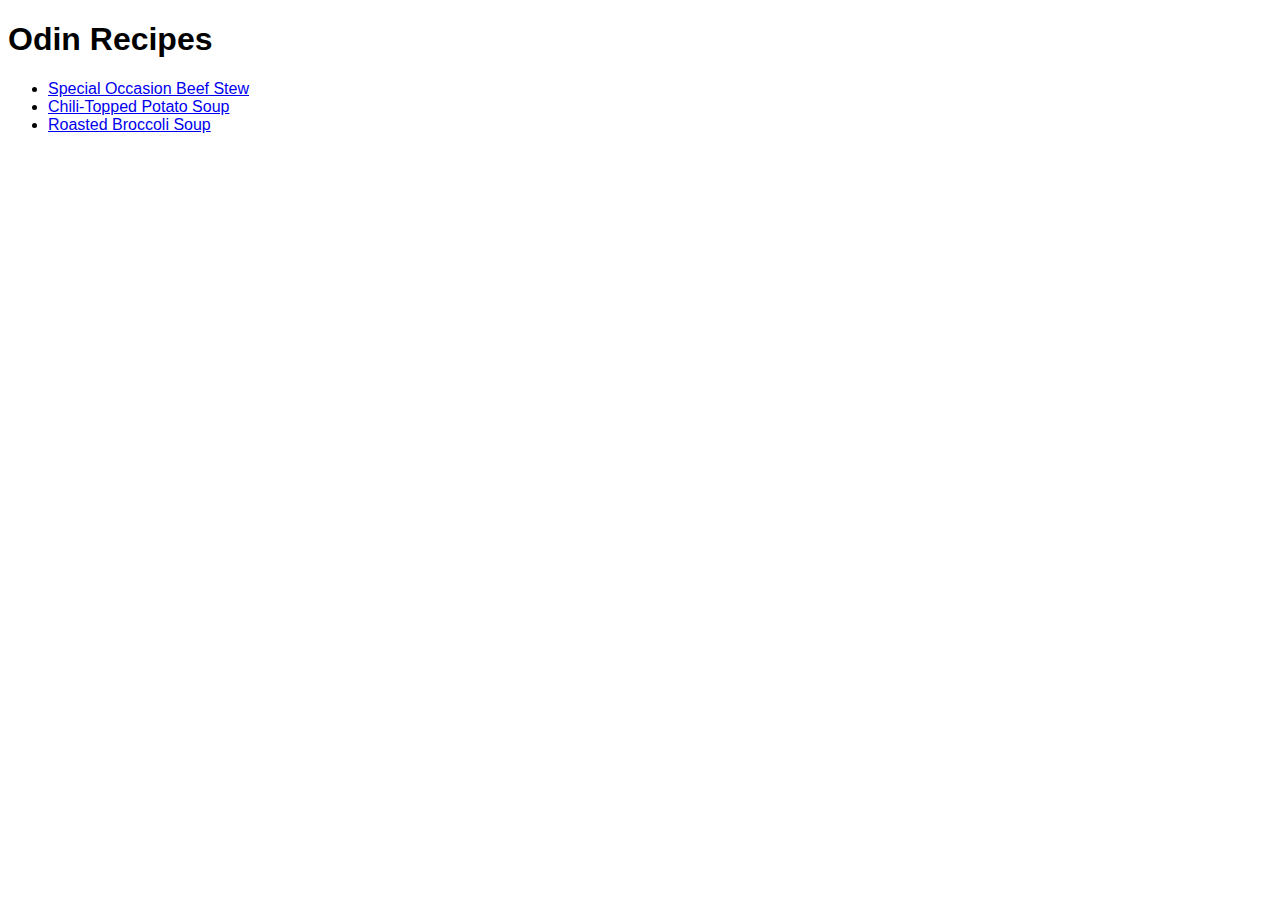
<file: index.html>
<!DOCTYPE html>
<html lang="en">
    <head>
        <meta http-equiv="Content-Type" content="text/html;charset=UTF-8">
        <title>Odin Recipes</title>
        <link rel="stylesheet" href="styles.css">
    </head>
    <body>
        <h1>Odin Recipes</h1>
        <ul>
            <li><a href="recipes/beefstew.html">Special Occasion Beef Stew</a></li>
            <li><a href="recipes/chilisoup.html">Chili-Topped Potato Soup</a></li>
            <li><a href="recipes/broccolisoup.html">Roasted Broccoli Soup</a></li>
        </ul>
    </body>
</html>
</file>
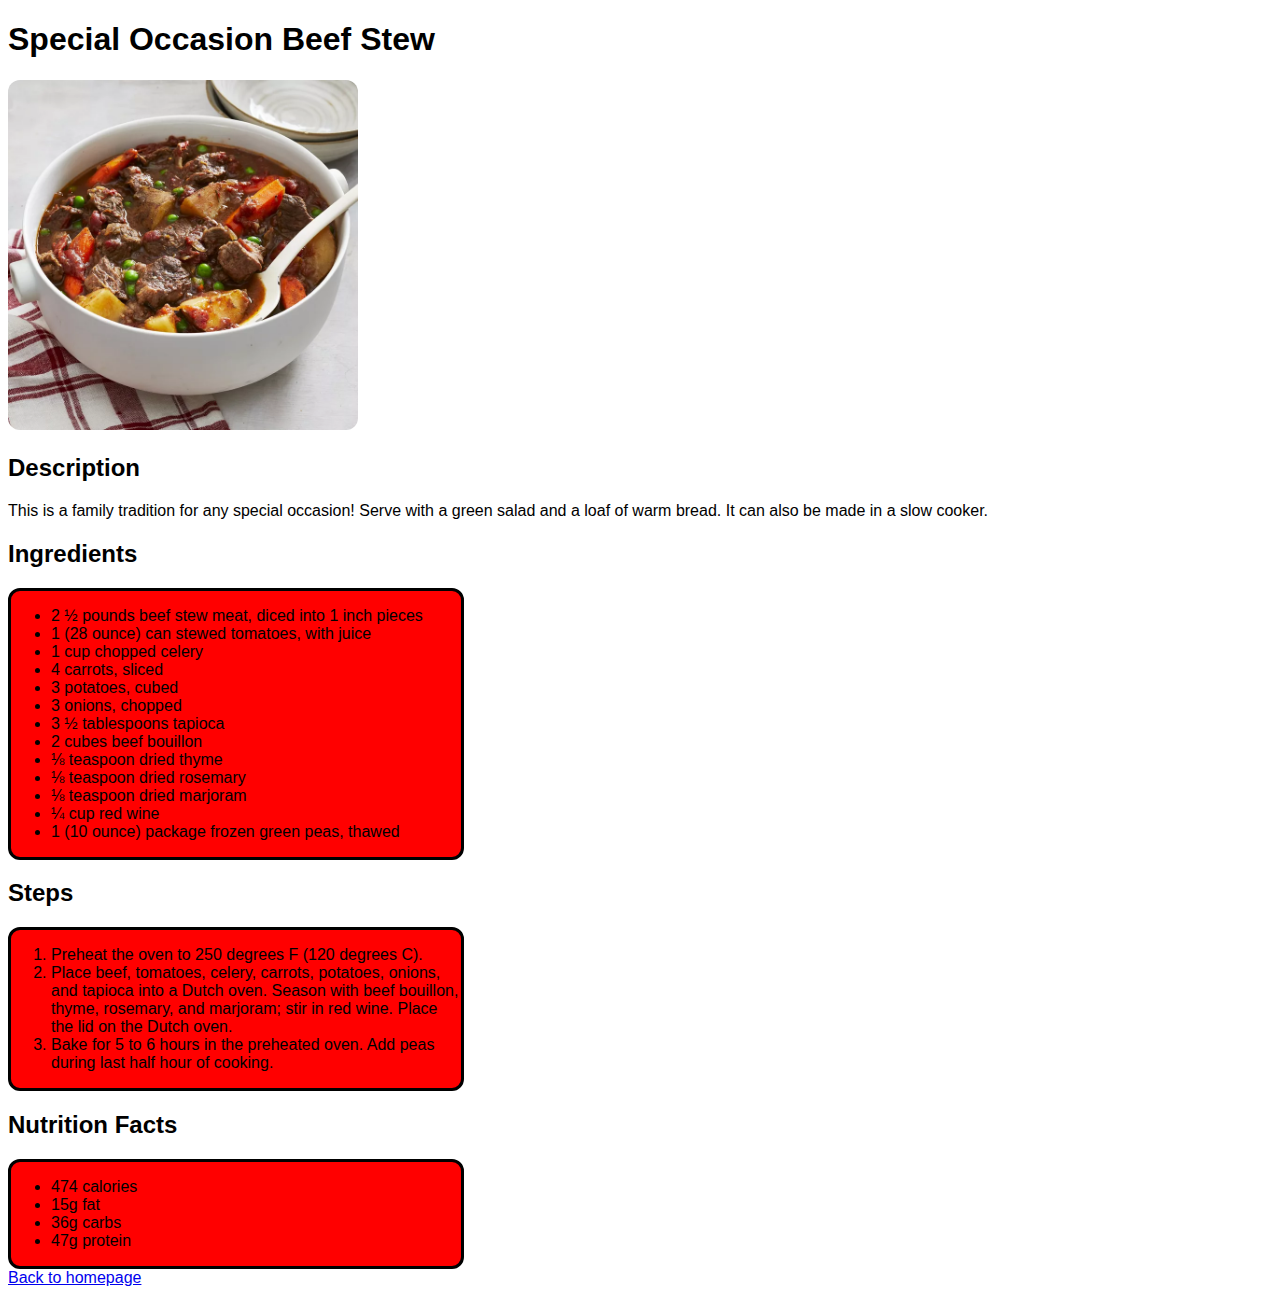
<file: recipes/beefstew.html>
<!DOCTYPE html>
<html lang="en">
    <head>
        <meta http-equiv="Content-Type" content="text/html;charset=UTF-8">
        <title>Special Occasion Beef Stew</title>
        <link rel="stylesheet" href="../styles.css">
    </head>
    <body>
        <h1>Special Occasion Beef Stew</h1>
        <img src="../images/beefstew.jpg" alt="Special Occasion Beef Stew" width="350" height="350">
        <h2>Description</h2>
        <p>This is a family tradition for any special occasion! Serve with a green salad and a loaf of warm bread. It can also be made in a slow cooker.</p>
    
        <h2>Ingredients</h2>
        <div class="list">
            <ul>
                <li>2 ½ pounds beef stew meat, diced into 1 inch pieces</li>
                <li>1 (28 ounce) can stewed tomatoes, with juice</li>
                <li>1 cup chopped celery</li>
                <li>4 carrots, sliced</li>
                <li>3 potatoes, cubed</li>
                <li>3 onions, chopped</li>
                <li>3 ½ tablespoons tapioca</li>
                <li>2 cubes beef bouillon</li>
                <li>⅛ teaspoon dried thyme</li>
                <li>⅛ teaspoon dried rosemary</li>
                <li>⅛ teaspoon dried marjoram</li>
                <li>¼ cup red wine</li>
                <li>1 (10 ounce) package frozen green peas, thawed</li>
            </ul>
        </div>

        <h2>Steps</h2>
        <div class="list">
            <ol>
                <li>Preheat the oven to 250 degrees F (120 degrees C).</li>
                <li>Place beef, tomatoes, celery, carrots, potatoes, onions, and tapioca into a Dutch oven. Season with beef bouillon, thyme, rosemary, and marjoram; stir in red wine. Place the lid on the Dutch oven.</li>
                <li>Bake for 5 to 6 hours in the preheated oven. Add peas during last half hour of cooking.</li>
            </ol>
        </div>

        <h2>Nutrition Facts</h2>
        <div class="list">
            <ul>
                <li>474 calories</li>
                <li>15g fat</li>
                <li>36g carbs</li>
                <li>47g protein</li>
            </ul>
        </div>
        <a href="../index.html">Back to homepage</a>
    </body>
</html>
</file>
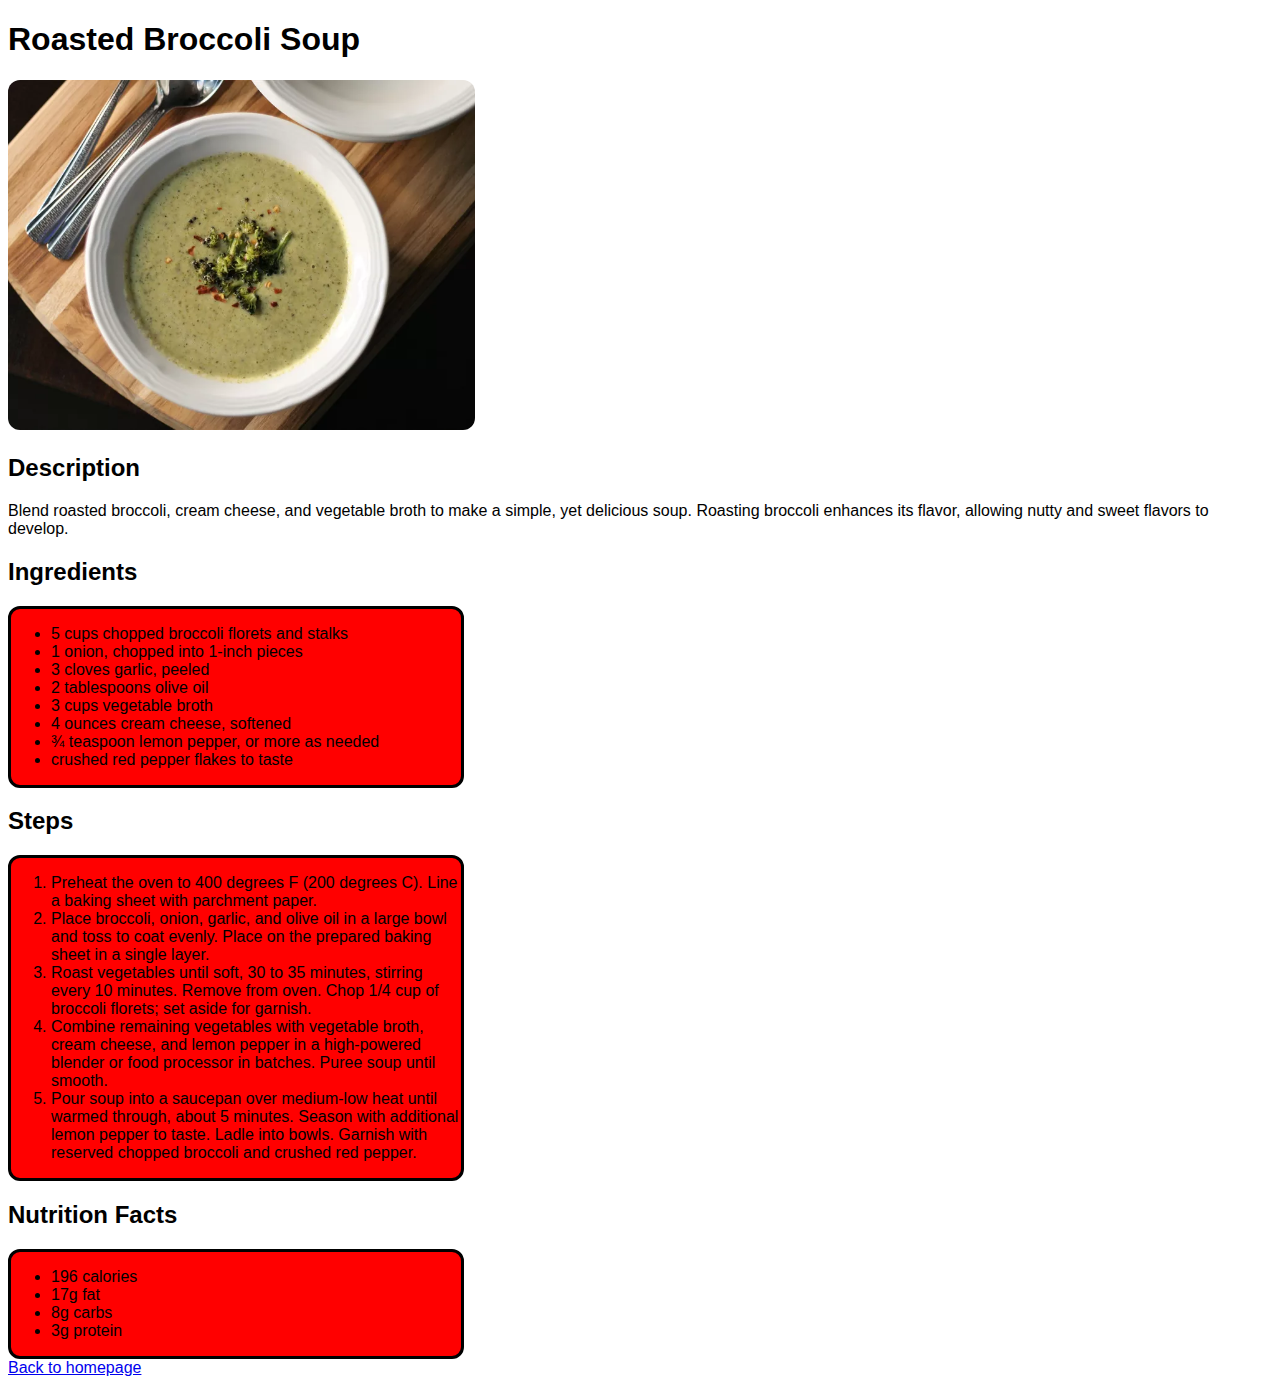
<file: recipes/broccolisoup.html>
<!DOCTYPE html>
<html lang="en">
    <head>
        <meta http-equiv="Content-Type" content="text/html;charset=UTF-8">
        <title>Roasted Broccoli Soup</title>
        <link rel="stylesheet" href="../styles.css">
    </head>
    <body>
        <h1>Roasted Broccoli Soup</h1>
        <img src="../images/broccolisoup.jpg" alt="Roasted Broccoli Soup" width="auto" height="350">
        <h2>Description</h2>
        <p>Blend roasted broccoli, cream cheese, and vegetable broth to make a simple, yet delicious soup. Roasting broccoli enhances its flavor, allowing nutty and sweet flavors to develop.</p>
    
        <h2>Ingredients</h2>
        <div class="list">
            <ul>
                <li>5 cups chopped broccoli florets and stalks</li>
                <li>1 onion, chopped into 1-inch pieces</li>
                <li>3 cloves garlic, peeled</li>
                <li>2 tablespoons olive oil</li>
                <li>3 cups vegetable broth</li>
                <li>4 ounces cream cheese, softened</li>
                <li>¾ teaspoon lemon pepper, or more as needed</li>
                <li>crushed red pepper flakes to taste</li>
            </ul>
        </div>

        <h2>Steps</h2>
        <div class="list">
            <ol>
                <li>Preheat the oven to 400 degrees F (200 degrees C). Line a baking sheet with parchment paper.</li>
                <li>Place broccoli, onion, garlic, and olive oil in a large bowl and toss to coat evenly. Place on the prepared baking sheet in a single layer.</li>
                <li>Roast vegetables until soft, 30 to 35 minutes, stirring every 10 minutes. Remove from oven. Chop 1/4 cup of broccoli florets; set aside for garnish.</li>
                <li>Combine remaining vegetables with vegetable broth, cream cheese, and lemon pepper in a high-powered blender or food processor in batches. Puree soup until smooth.</li>
                <li>Pour soup into a saucepan over medium-low heat until warmed through, about 5 minutes. Season with additional lemon pepper to taste. Ladle into bowls. Garnish with reserved chopped broccoli and crushed red pepper.</li>
            </ol>
        </div>

        <h2>Nutrition Facts</h2>
        <div class="list">
            <ul>
                <li>196 calories</li>
                <li>17g fat</li>
                <li>8g carbs</li>
                <li>3g protein</li>
            </ul>
        </div>
        <a href="../index.html">Back to homepage</a>
    </body>
</html>
</file>
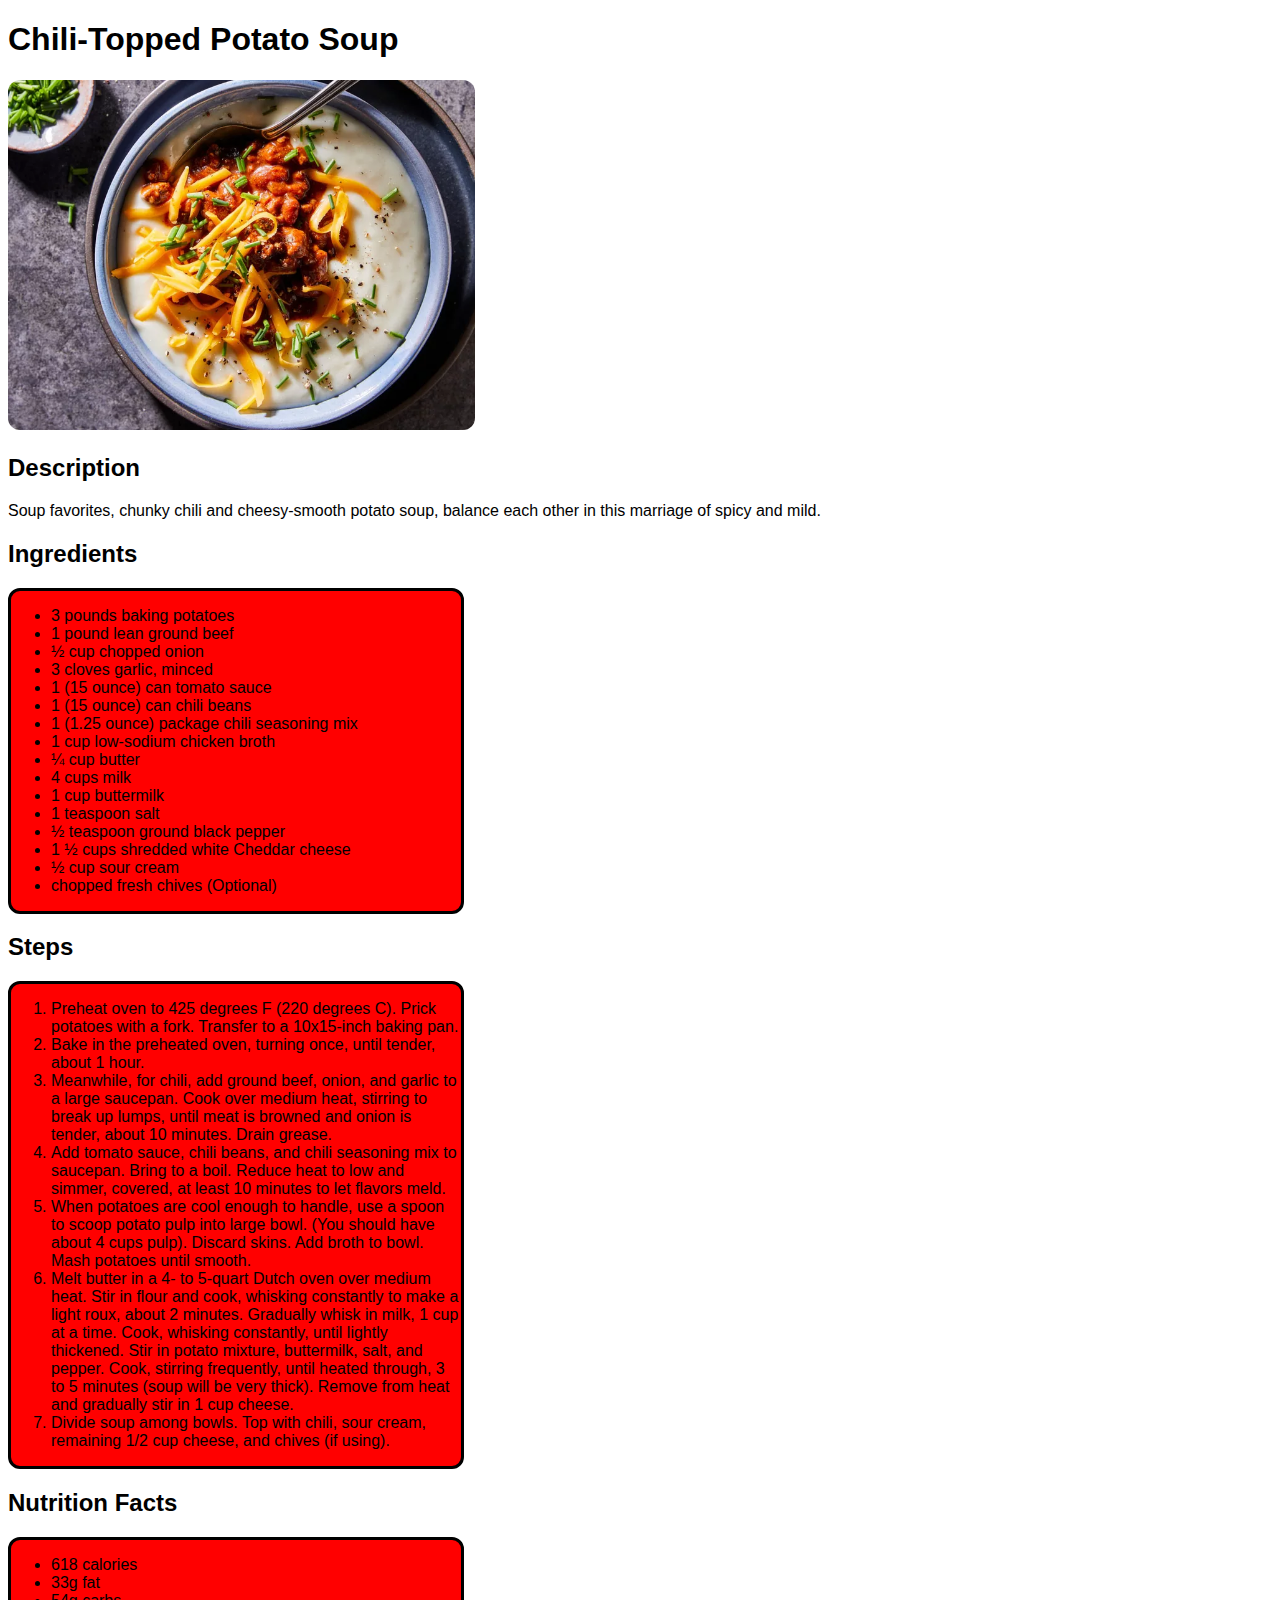
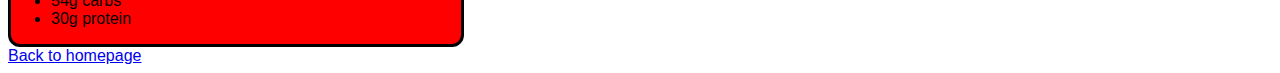
<file: recipes/chilisoup.html>
<!DOCTYPE html>
<html lang="en">
    <head>
        <meta http-equiv="Content-Type" content="text/html;charset=UTF-8">
        <title>Chili-Topped Potato Soup</title>
        <link rel="stylesheet" href="../styles.css">
    </head>
    <body>
        <h1>Chili-Topped Potato Soup</h1>
        <img src="../images/chilisoup.jpg" alt="Chili-Topped Potato Soup" width="auto" height="350">
        <h2>Description</h2>
        <p>Soup favorites, chunky chili and cheesy-smooth potato soup, balance each other in this marriage of spicy and mild.</p>
    
        <h2>Ingredients</h2>
        <div class="list">
            <ul>
                <li>3 pounds baking potatoes</li>
                <li>1 pound lean ground beef</li>
                <li>½ cup chopped onion</li>
                <li>3 cloves garlic, minced</li>
                <li>1 (15 ounce) can tomato sauce</li>
                <li>1 (15 ounce) can chili beans</li>
                <li>1 (1.25 ounce) package chili seasoning mix</li>
                <li>1 cup low-sodium chicken broth</li>
                <li>¼ cup butter</li>
                <li>4 cups milk</li>
                <li>1 cup buttermilk</li>
                <li>1 teaspoon salt</li>
                <li>½ teaspoon ground black pepper</li>
                <li>1 ½ cups shredded white Cheddar cheese</li>
                <li>½ cup sour cream</li>
                <li>chopped fresh chives (Optional)</li>
            </ul>
        </div>

        <h2>Steps</h2>
        <div class="list">
            <ol>
                <li>Preheat oven to 425 degrees F (220 degrees C). Prick potatoes with a fork. Transfer to a 10x15-inch baking pan.</li>
                <li>Bake in the preheated oven, turning once, until tender, about 1 hour.</li>
                <li>Meanwhile, for chili, add ground beef, onion, and garlic to a large saucepan. Cook over medium heat, stirring to break up lumps, until meat is browned and onion is tender, about 10 minutes. Drain grease.</li>
                <li>Add tomato sauce, chili beans, and chili seasoning mix to saucepan. Bring to a boil. Reduce heat to low and simmer, covered, at least 10 minutes to let flavors meld.</li>
                <li>When potatoes are cool enough to handle, use a spoon to scoop potato pulp into large bowl. (You should have about 4 cups pulp). Discard skins. Add broth to bowl. Mash potatoes until smooth.</li>
                <li>Melt butter in a 4- to 5-quart Dutch oven over medium heat. Stir in flour and cook, whisking constantly to make a light roux, about 2 minutes. Gradually whisk in milk, 1 cup at a time. Cook, whisking constantly, until lightly thickened. Stir in potato mixture, buttermilk, salt, and pepper. Cook, stirring frequently, until heated through, 3 to 5 minutes (soup will be very thick). Remove from heat and gradually stir in 1 cup cheese.</li>
                <li>Divide soup among bowls. Top with chili, sour cream, remaining 1/2 cup cheese, and chives (if using).</li>
            </ol>
        </div>

        <h2>Nutrition Facts</h2>
        <div class="list">
            <ul>
                <li>618 calories</li>
                <li>33g fat</li>
                <li>54g carbs</li>
                <li>30g protein</li>
            </ul>
        </div>
        <a href="../index.html">Back to homepage</a>
    </body>
</html>
</file>
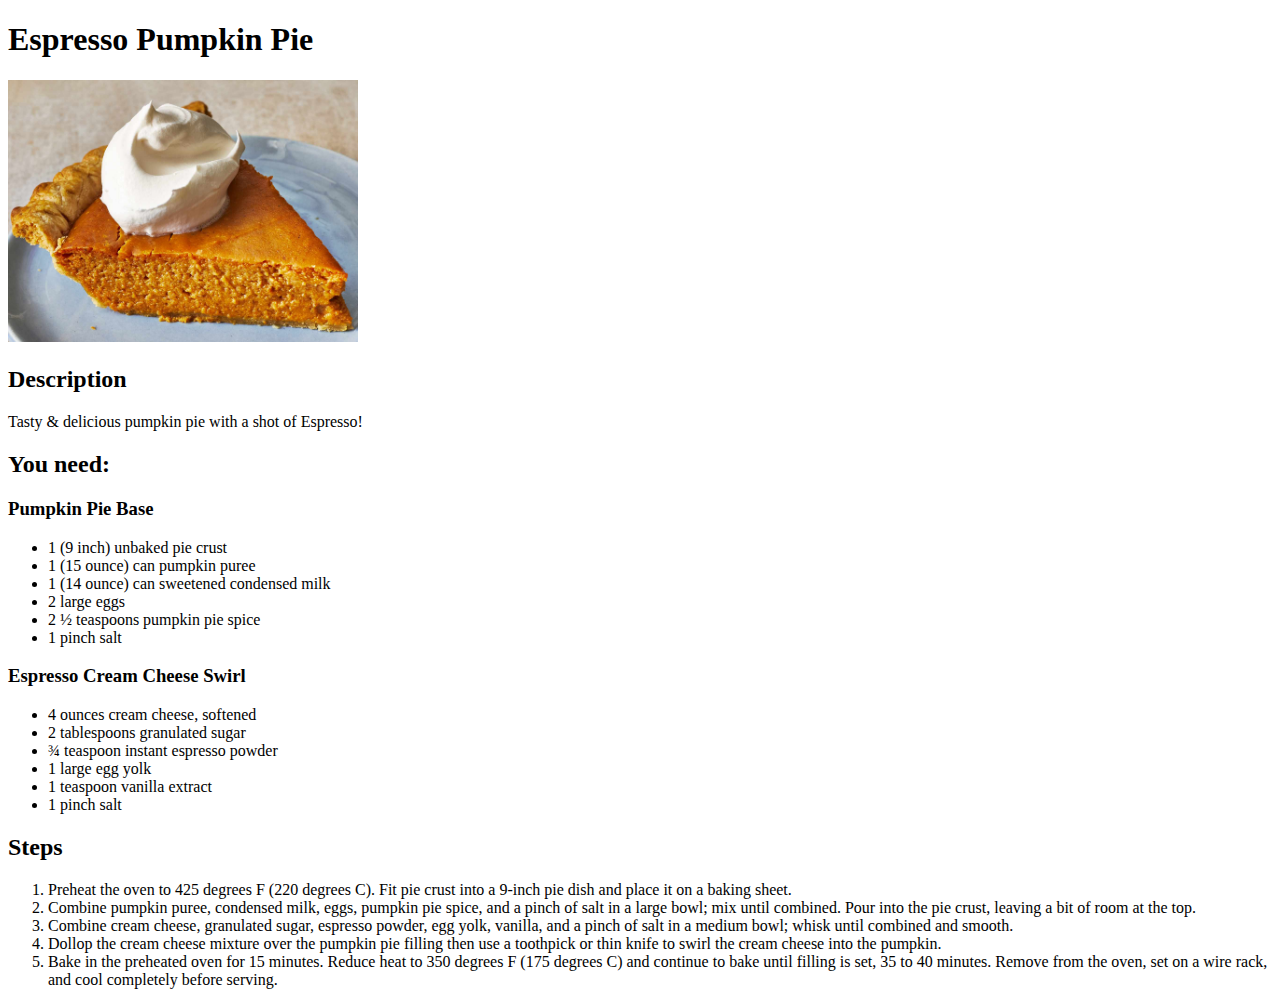
<file: recipes/espresso_pie.html>
<!DOCTYPE html>
<html lang="en">
    <head>
        <meta charset="utf-8">
        <title>Espresso Pumpkin Pie</title>
    </head>

    <body>
        <h1>Espresso Pumpkin Pie</h1>
        <img src="../images/pumpkin_pie.jpg" alt="Espresso Pumpkin Pie" width="350">
        
        <h2>Description</h2>
        <p>
            Tasty & delicious pumpkin pie with a shot of Espresso!
        </p>

        <h2>You need:</h2>
        <h3>Pumpkin Pie Base</h3>
        <ul>
            <li>1 (9 inch) unbaked pie crust</li>
            <li>1 (15 ounce) can pumpkin puree</li>
            <li>1 (14 ounce) can sweetened condensed milk</li>
            <li>2 large eggs</li>
            <li>2 ½ teaspoons pumpkin pie spice</li>
            <li>1 pinch salt</li>
        </ul>
        <h3>Espresso Cream Cheese Swirl</h3>
        <ul>
            <li>4 ounces cream cheese, softened</li>
            <li>2 tablespoons granulated sugar</li>
            <li>¾ teaspoon instant espresso powder</li>
            <li>1 large egg yolk</li>
            <li>1 teaspoon vanilla extract</li>
            <li>1 pinch salt</li>
        </ul>

        <h2>Steps</h2>
        <ol>
            <li>Preheat the oven to 425 degrees F (220 degrees C). Fit pie crust into a 9-inch pie dish and place it on a baking sheet.</li>
            <li>Combine pumpkin puree, condensed milk, eggs, pumpkin pie spice, and a pinch of salt in a large bowl; mix until combined. Pour into the pie crust, leaving a bit of room at the top.</li>
            <li>Combine cream cheese, granulated sugar, espresso powder, egg yolk, vanilla, and a pinch of salt in a medium bowl; whisk until combined and smooth.</li>
            <li>Dollop the cream cheese mixture over the pumpkin pie filling then use a toothpick or thin knife to swirl the cream cheese into the pumpkin.</li>
            <li>Bake in the preheated oven for 15 minutes. Reduce heat to 350 degrees F (175 degrees C) and continue to bake until filling is set, 35 to 40 minutes. Remove from the oven, set on a wire rack, and cool completely before serving.</li>
        </ol>
    </body>
</html>
</file>
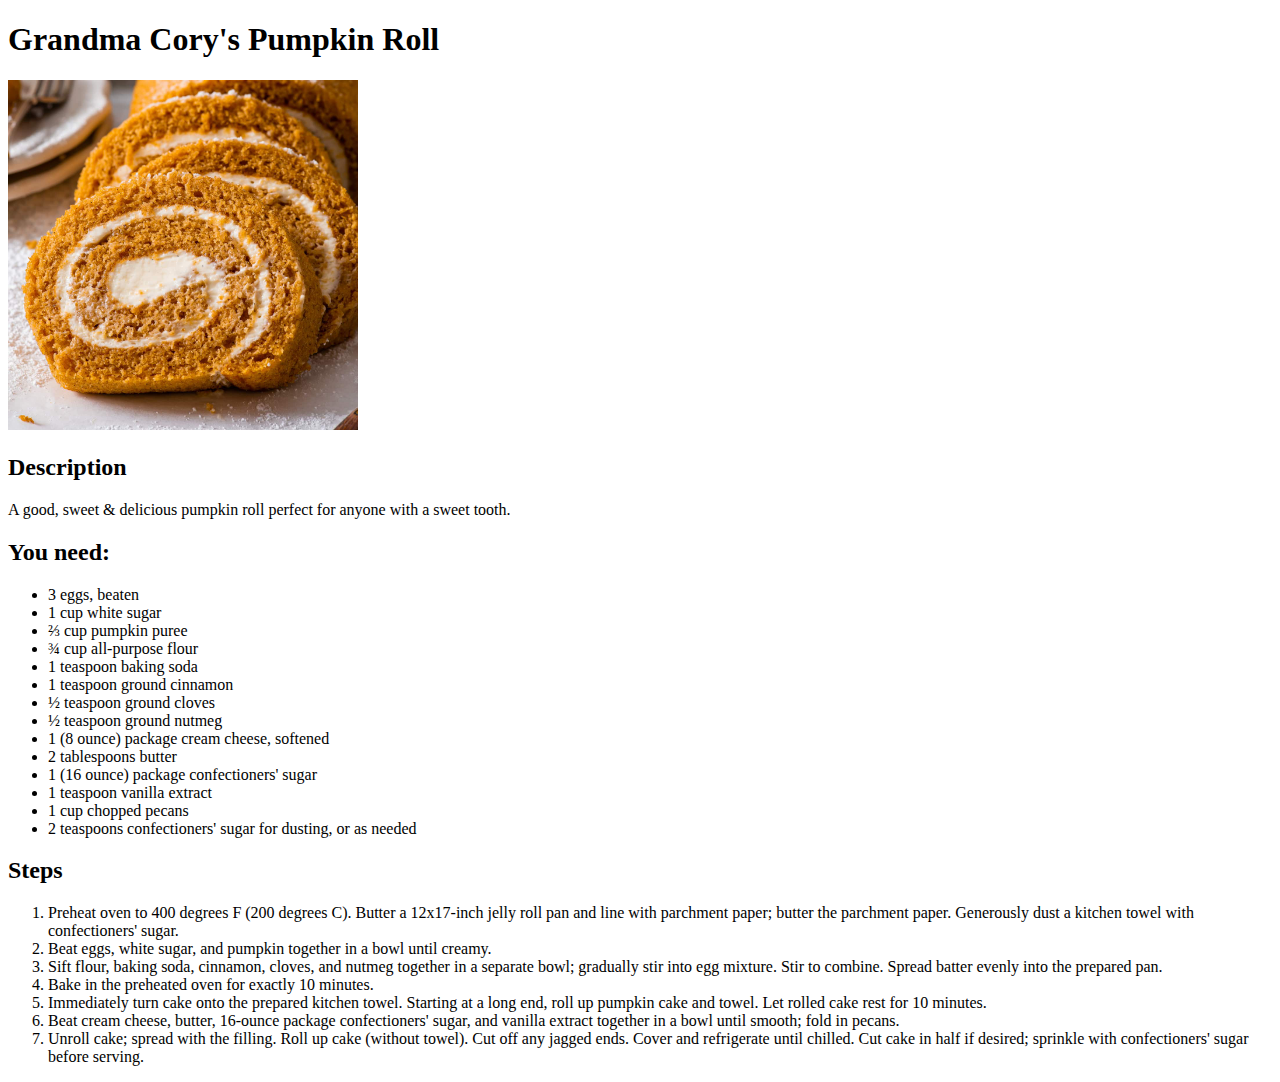
<file: recipes/pumpkin_roll.html>
<!DOCTYPE html>
<html lang="en">
    <head>
        <meta charset="utf-8">
        <title>Grandma Cory's Pumpkin Roll</title>
    </head>

    <body>
        <h1>Grandma Cory's Pumpkin Roll</h1>
        <img src="../images/pumpkin_roll.jpg" alt="Pumpkin Roll" width="350">
        
        <h2>Description</h2>
        <p>
            A good, sweet & delicious pumpkin roll perfect for anyone with a sweet tooth.
        </p>

        <h2>You need:</h2>
        <ul>
            <li>3 eggs, beaten</li>
            <li>1 cup white sugar</li>
            <li>⅔ cup pumpkin puree</li>
            <li>¾ cup all-purpose flour</li>
            <li>1 teaspoon baking soda</li>
            <li>1 teaspoon ground cinnamon</li>
            <li>½ teaspoon ground cloves</li>
            <li>½ teaspoon ground nutmeg</li>
            <li>1 (8 ounce) package cream cheese, softened</li>
            <li>2 tablespoons butter</li>
            <li>1 (16 ounce) package confectioners' sugar</li>
            <li>1 teaspoon vanilla extract</li>
            <li>1 cup chopped pecans</li>
            <li>2 teaspoons confectioners' sugar for dusting, or as needed</li>
        </ul>

        <h2>Steps</h2>
        <ol>
            <li>Preheat oven to 400 degrees F (200 degrees C). Butter a 12x17-inch jelly roll pan and line with parchment paper; butter the parchment paper. Generously dust a kitchen towel with confectioners' sugar.</li>
            <li>Beat eggs, white sugar, and pumpkin together in a bowl until creamy.</li>
            <li>Sift flour, baking soda, cinnamon, cloves, and nutmeg together in a separate bowl; gradually stir into egg mixture. Stir to combine. Spread batter evenly into the prepared pan.</li>
            <li>Bake in the preheated oven for exactly 10 minutes.</li>
            <li>Immediately turn cake onto the prepared kitchen towel. Starting at a long end, roll up pumpkin cake and towel. Let rolled cake rest for 10 minutes.</li>
            <li>Beat cream cheese, butter, 16-ounce package confectioners' sugar, and vanilla extract together in a bowl until smooth; fold in pecans.</li>
            <li>Unroll cake; spread with the filling. Roll up cake (without towel). Cut off any jagged ends. Cover and refrigerate until chilled. Cut cake in half if desired; sprinkle with confectioners' sugar before serving.</li>
        </ol>
    </body>
</html>
</file>
<file: styles.css>
body {
    font-family: sans-serif;
}

li:hover {
    color: white;
    background-color: black;
    font-size: 1.2rem;
    font-weight: bold;
    transition: 0.1s;
}

img {
    border-radius: 12px;
}

.list {
    background-color: red;
    border: 3px solid black;
    width: 450px;
    border-radius: 12px;
}
</file>
